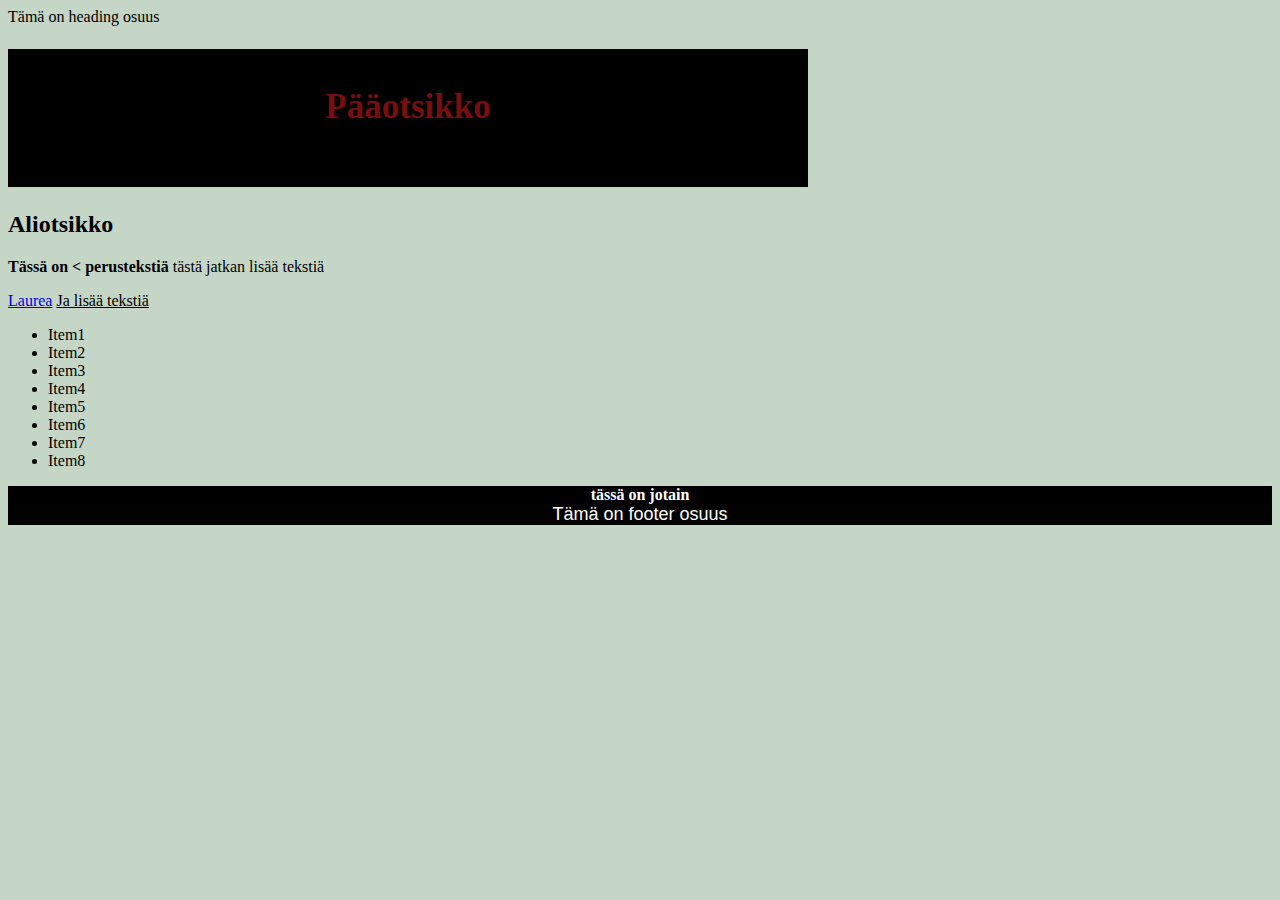
<file: index.html>
<!DOCTYPE html>
<html lang="en">
<head>
    <meta charset="UTF-8">
    <meta http-equiv="X-UA-Compatible" content="IE=edge">
    <meta name="viewport" content="width=device-width, initial-scale=1.0">
    <title>Index sivu</title>
    <link rel="stylesheet" href="styles.css">
</head>
<body>
    <header>Tämä on heading osuus</header>
   <h1>Pääotsikko</h1>
   <h2>Aliotsikko</h2> 
   <p><b>Tässä on &lt; perustekstiä</b> tästä jatkan lisää tekstiä</p>
   <a href="http://www.laurea.fi">Laurea</a>
   <ins>Ja lisää tekstiä</ins>
<ul>
<li>Item1</li>
<li>Item2</li>
<li>Item3</li>
<li>Item4</li>
<li>Item5</li>
<li>Item6</li>
<li>Item7</li>
<li>Item8</li>
</ul>
<div>tässä on jotain</div>
<footer>Tämä on footer osuus</footer>

</body>
</html>
</file>
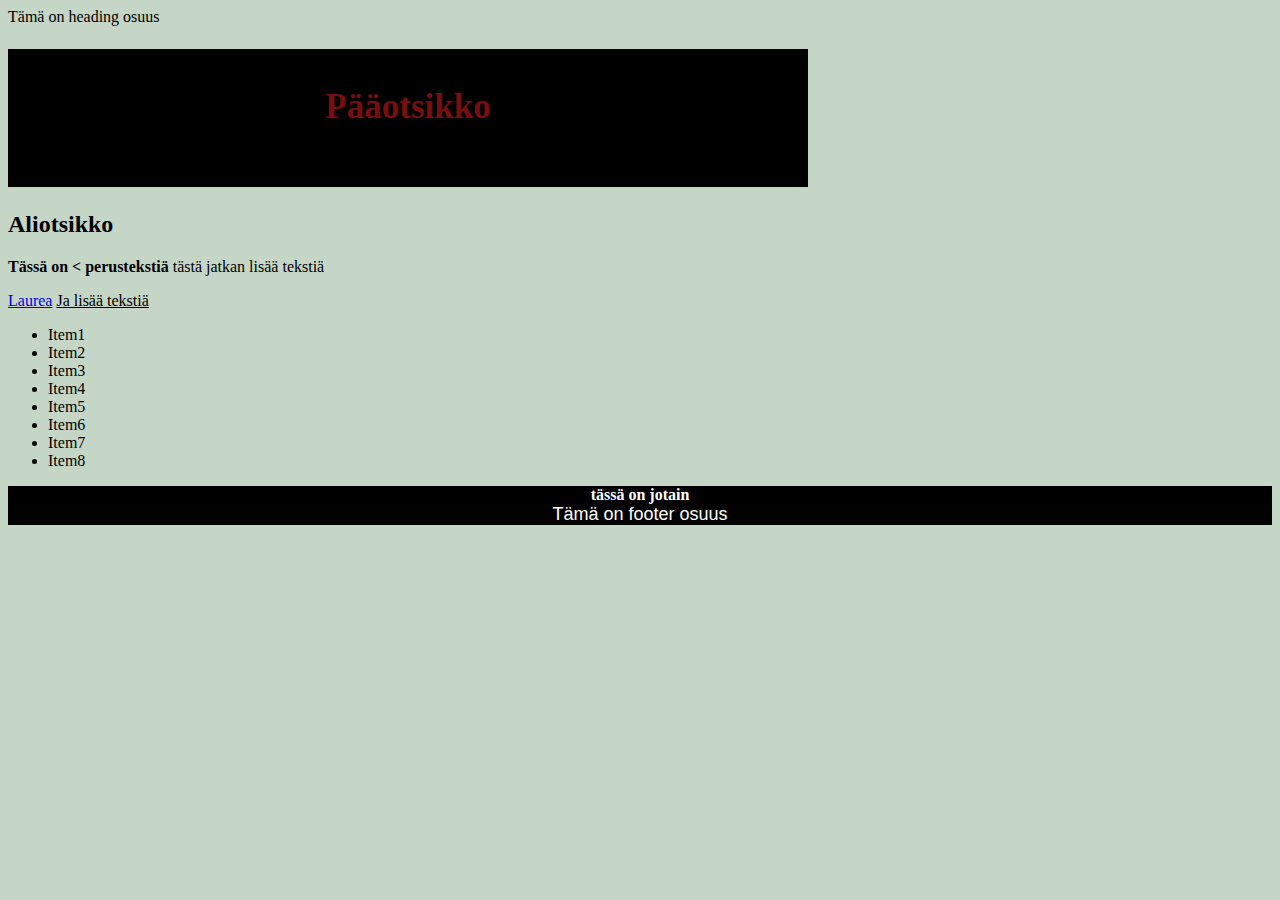
<file: second.html>
<!DOCTYPE html>
<html lang="en">
<head>
    <meta charset="UTF-8">
    <meta http-equiv="X-UA-Compatible" content="IE=edge">
    <meta name="viewport" content="width=device-width, initial-scale=1.0">
    <title>second sivu</title>
    <link rel="stylesheet" href="styles.css">
</head>
<body>
    <header>Tämä on heading osuus</header>
   <h1>Pääotsikko</h1>
   <h2>Aliotsikko</h2> 
   <p><b>Tässä on &lt; perustekstiä</b> tästä jatkan lisää tekstiä</p>
   <a href="http://www.laurea.fi">Laurea</a>
   <ins>Ja lisää tekstiä</ins>
<ul>
<li>Item1</li>
<li>Item2</li>
<li>Item3</li>
<li>Item4</li>
<li>Item5</li>
<li>Item6</li>
<li>Item7</li>
<li>Item8</li>
</ul>
<div>tässä on jotain</div>
<footer>Tämä on footer osuus</footer>
    
</body>
</html>
</file>
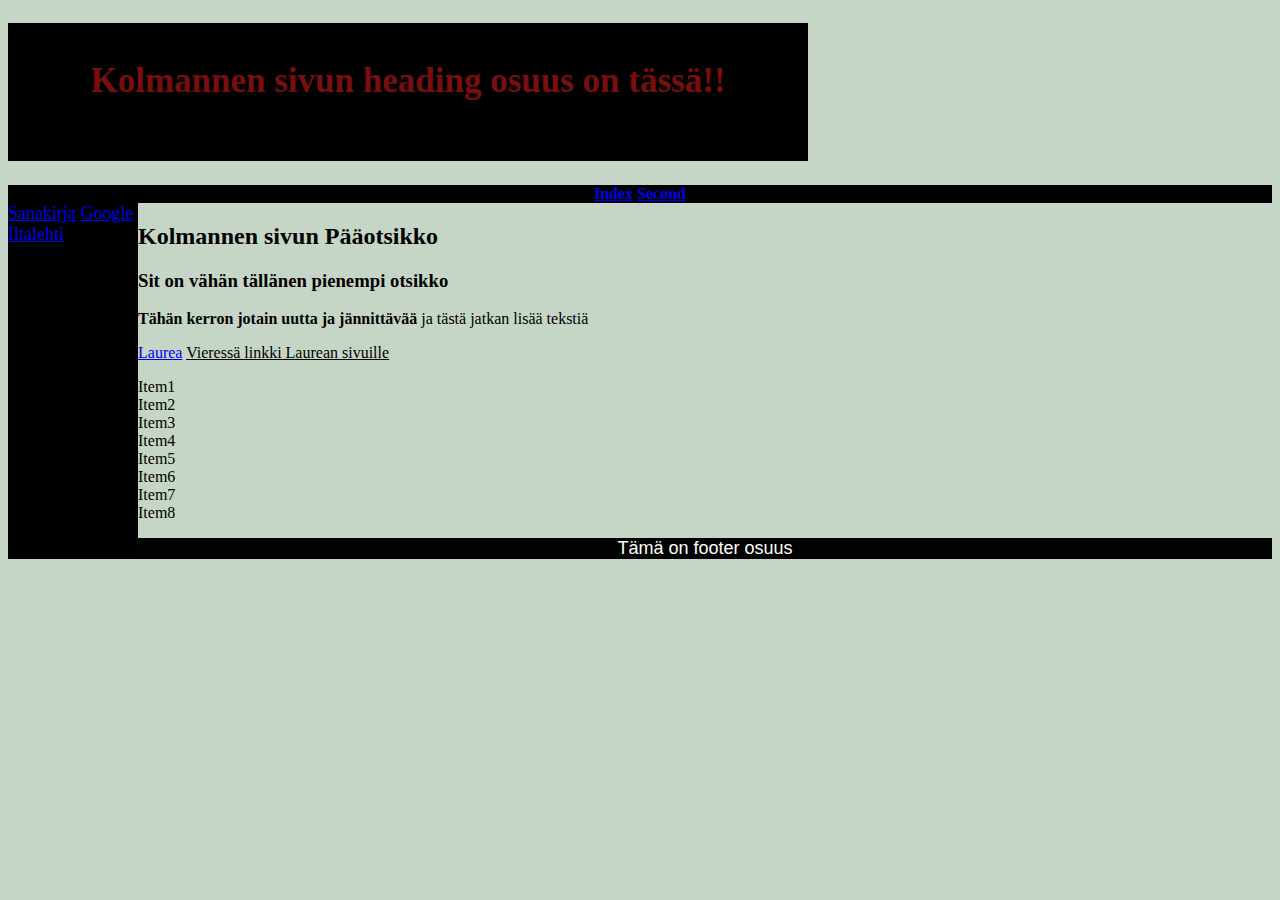
<file: third.html>
<!DOCTYPE html>
<html lang="en">
<head>
    <meta charset="UTF-8">
    <meta http-equiv="X-UA-Compatible" content="IE=edge">
    <meta name="viewport" content="width=device-width, initial-scale=1.0">
    <title>Third</title>
    <link rel="stylesheet" href="styles.css">
</head>
<body>
    
    
<h1>  Kolmannen sivun heading osuus on tässä!!</h1>
<div>    
<a href="index.html">Index</a>   
<a href="second.html">Second</a>
</div>

    <nav>


<a href="https://www.sanakirja.org/">Sanakirja</a> 

<a href=" https://www.google.fi/">Google</a>

<a href=" https://www.iltalehti.fi/">Iltalehti</a>


   </nav>
    
<h2>Kolmannen sivun Pääotsikko</h2>
<h3>Sit on vähän tällänen pienempi otsikko</h3> 
<p><b>Tähän kerron jotain uutta ja jännittävää</b> 
    ja tästä jatkan lisää tekstiä</p>
   <a href="http://www.laurea.fi">Laurea</a>
   <ins>Vieressä linkki Laurean sivuille</ins>
<ul>
<li>Item1</li>
<li>Item2</li>
<li>Item3</li>
<li>Item4</li>
<li>Item5</li>
<li>Item6</li>
<li>Item7</li>
<li>Item8</li>
</ul>
        

<footer>Tämä on footer osuus</footer>

    
</body>
</html>
</file>
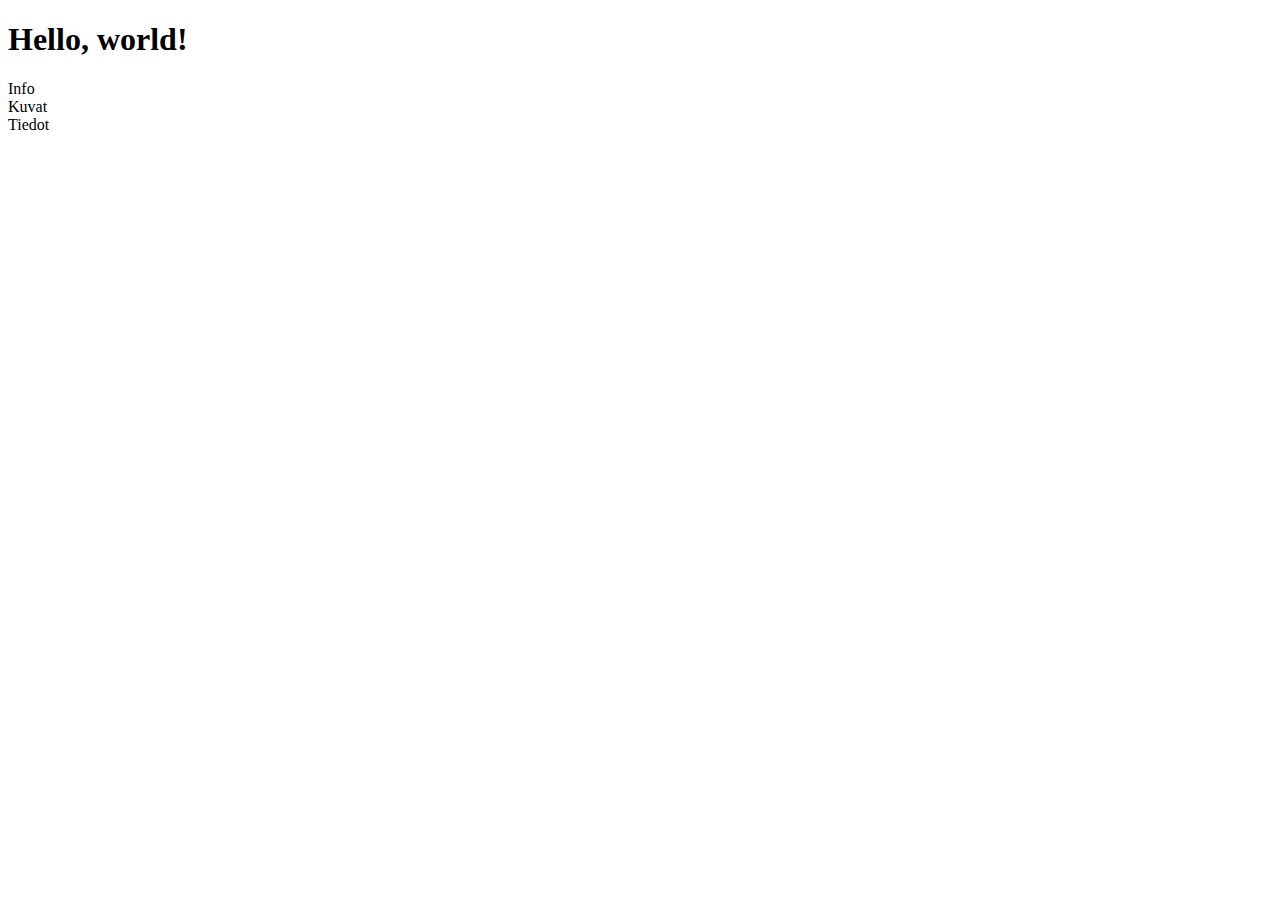
<file: bootstrappi/newIndex.html>
<!doctype html>
<html lang="en">
  <head>
    <meta charset="utf-8">
    <meta name="viewport" content="width=device-width, initial-scale=1">
    <title>Tästä vois luoda jonkun siistin sivun</title>
<link href="https://cdn.jsdelivr.net/npm/bootstrap@5.3.0-alpha1/dist/css/bootstrap.min.css" rel="stylesheet" integrity="sha384-GLhlTQ8iRABdZLl6O3oVMWSktQOp6b7In1Zl3/Jr59b6EGGoI1aFkw7cmDA6j6gD" crossorigin="anonymous"> 
</head>
  <body>
    <h1>Hello, world!</h1>
    <div class="container text-center">
        <div class="row">
          <div class="col">
            Info
          </div>
          <div class="col">
            Kuvat
          </div>
          <div class="col">
            Tiedot
          </div>
        </div>
      </div>
    
    
    
    
    
    <script src="https://cdn.jsdelivr.net/npm/bootstrap@5.3.0-alpha1/dist/js/bootstrap.bundle.min.js" integrity="sha384-w76AqPfDkMBDXo30jS1Sgez6pr3x5MlQ1ZAGC+nuZB+EYdgRZgiwxhTBTkF7CXvN" crossorigin="anonymous"></script>
</body>
</html>
</file>
<file: styles.css>
body {
    background:rgb(198, 214, 198);
    color:rgb(0, 0, 0);


}

div{
    background: black;
    color:white;
    font-weight:bold;
    text-align: center;
}

h1{background:rgb(0, 0, 0);
    width: 800px;
    height: 100px;
   text-align: center;
   font-size: 35px;
   color: rgb(120, 14, 14);
   padding-top: 3%;
}
footer{background:rgb(2, 2, 2);
color:rgb(255, 253, 251);
text-align: center;
font-size: large;
font-family: 'Segoe UI', Tahoma, Geneva, Verdana, sans-serif;
}

nav{ 
   background-color: black;
   float: left;
   width: 130px;
   height: 350px;
   text-align: left;
   color: antiquewhite;
   font-size: large;
  
}
section{
    background-color: gray;
    float: center;
    width: 800px;
    height: 35px;
    text-align: center;
    color: rgb(29, 219, 229);
    
}
a:hover {
    color: red;
}
</file>
